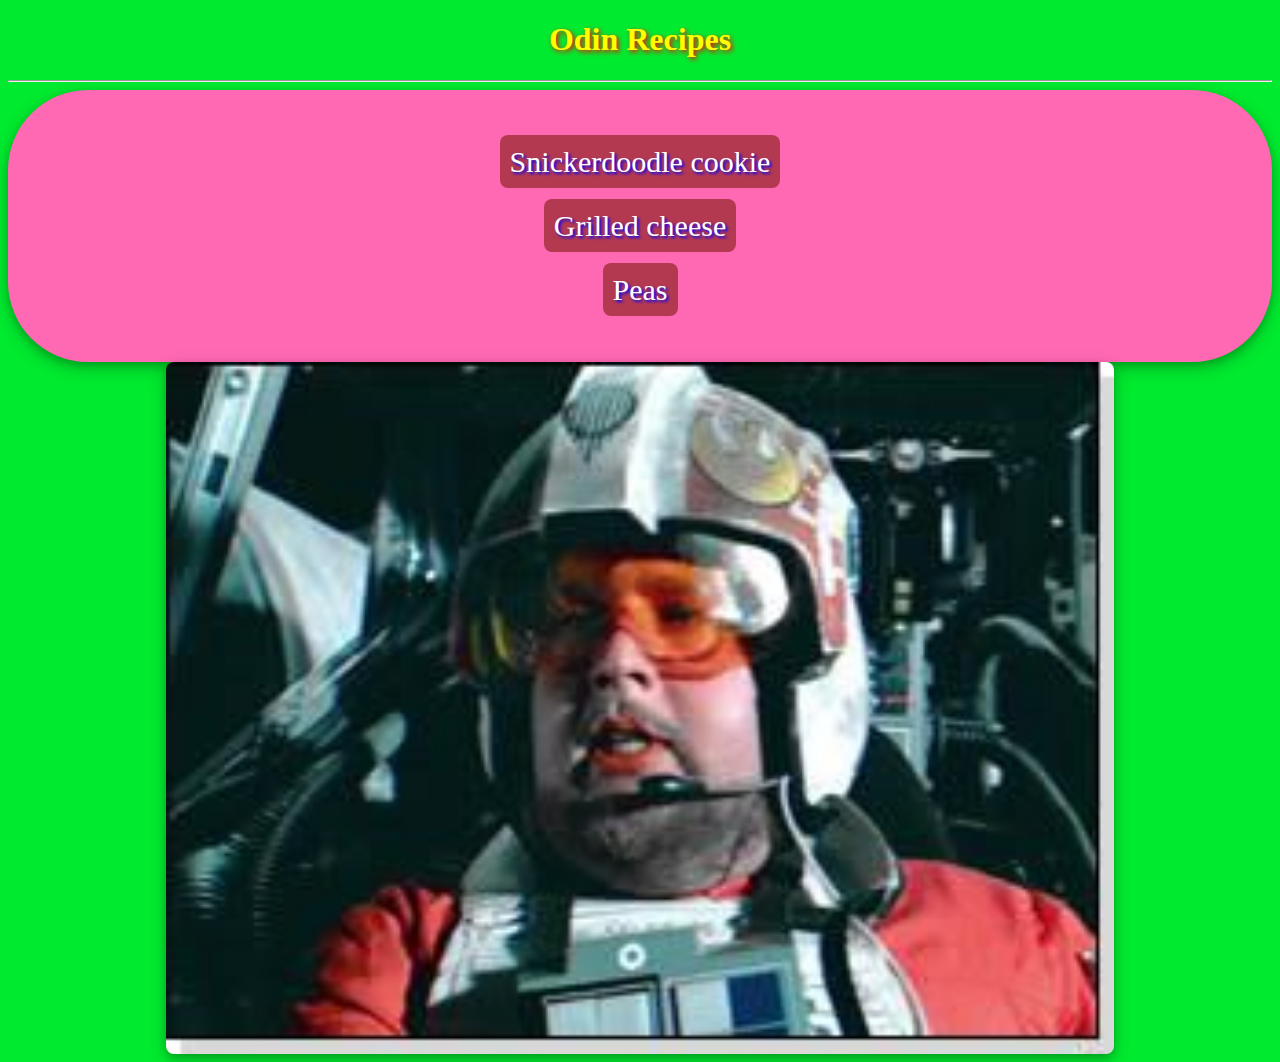
<file: index.html>
<!DOCTYPE html>
<html lang="en">
<head>
    <meta charset="UTF-8">
    <link rel="stylesheet" href="styles.css">
    <title>Odin Recipes</title>
</head>
<body>
    <h1>Odin Recipes</h1>
    <hr>
    <div class="links">
        <p>
            <a href="recipes/snickerdoodle.html">Snickerdoodle cookie</a>
        </p>
        <p>
           <a href="recipes/grilledcheese.html">Grilled cheese</a>  
        </p>
        <p>
            <a href="recipes/peas.html">Peas</a>
        </p>
    </div>
        <img src="images/porkins.jpeg" alt="porkins flying that x-wing" >   
</body>
</html>
</file>
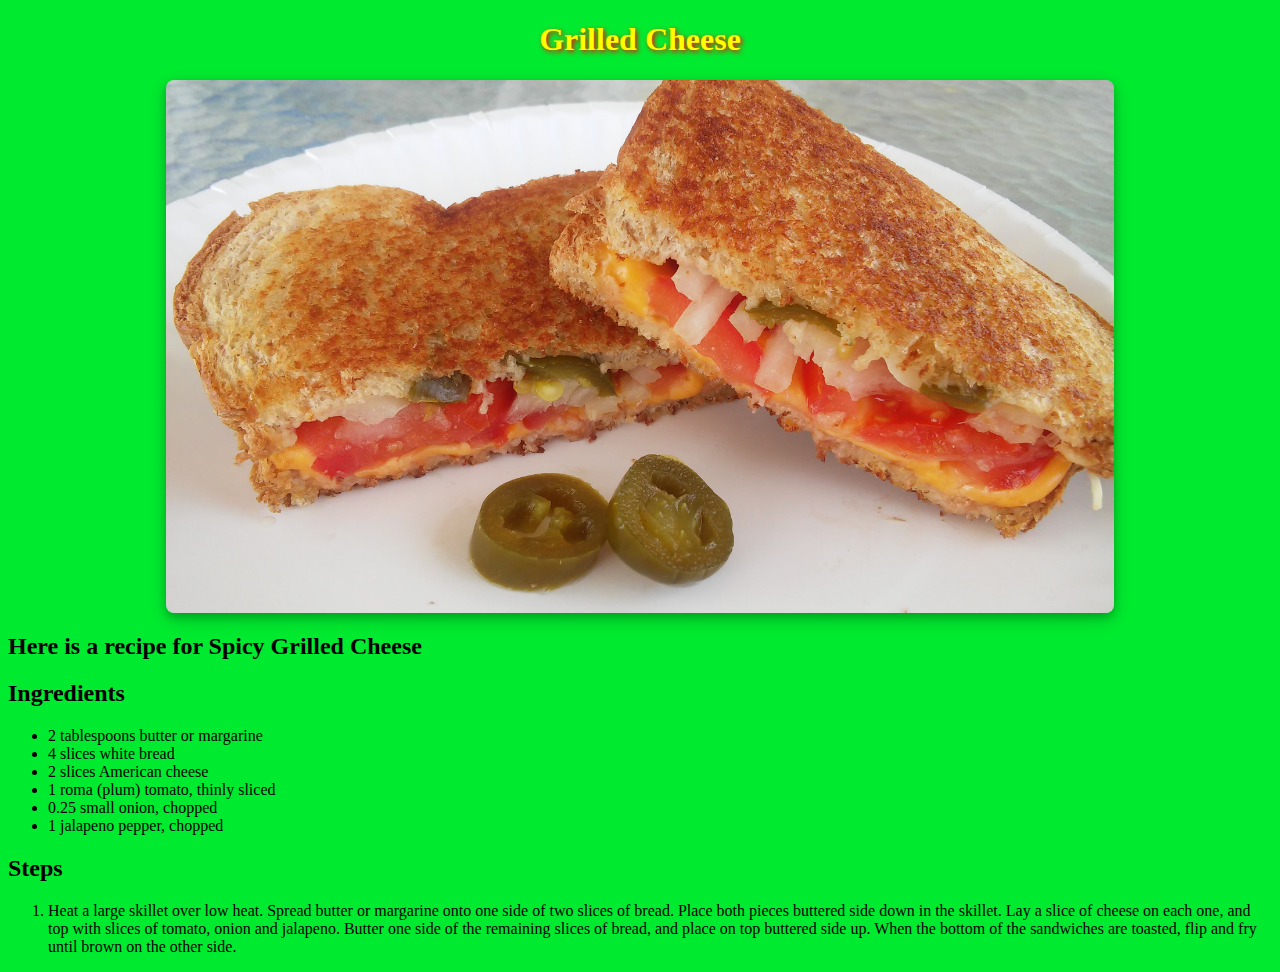
<file: recipes/grilledcheese.html>
<!DOCTYPE html>
<html lang="en">
<head>
    <meta charset="UTF-8">
    <meta http-equiv="X-UA-Compatible" content="IE=edge">
    <meta name="viewport" content="width=device-width, initial-scale=1.0">
    <link rel="stylesheet" href="../styles.css">
    <title>Grilled Cheese Recipe</title>
</head>
<body>
    <h1>Grilled Cheese</h1>
    <img src="grilledcheese.jpg" alt="grilled cheese" width="500">
    <h2>Here is a recipe for Spicy Grilled Cheese</h2>
    <h2>Ingredients</h2>
    <ul>
        <li> 2 tablespoons butter or margarine</li>
        <li>4 slices white bread </li>
        <li>2 slices American cheese </li>
        <li>1 roma (plum) tomato, thinly sliced </li>
        <li>0.25 small onion, chopped </li>
        <li>1 jalapeno pepper, chopped </li>
    </ul>
    <h2>Steps</h2>
    <ol>
        <li>Heat a large skillet over low heat. Spread butter or margarine onto one side of two slices of bread. Place both pieces buttered side down in the skillet. Lay a slice of cheese on each one, and top with slices of tomato, onion and jalapeno. Butter one side of the remaining slices of bread, and place on top buttered side up. When the bottom of the sandwiches are toasted, flip and fry until brown on the other side.</li>
    </ol>
</body>
</html>
</file>
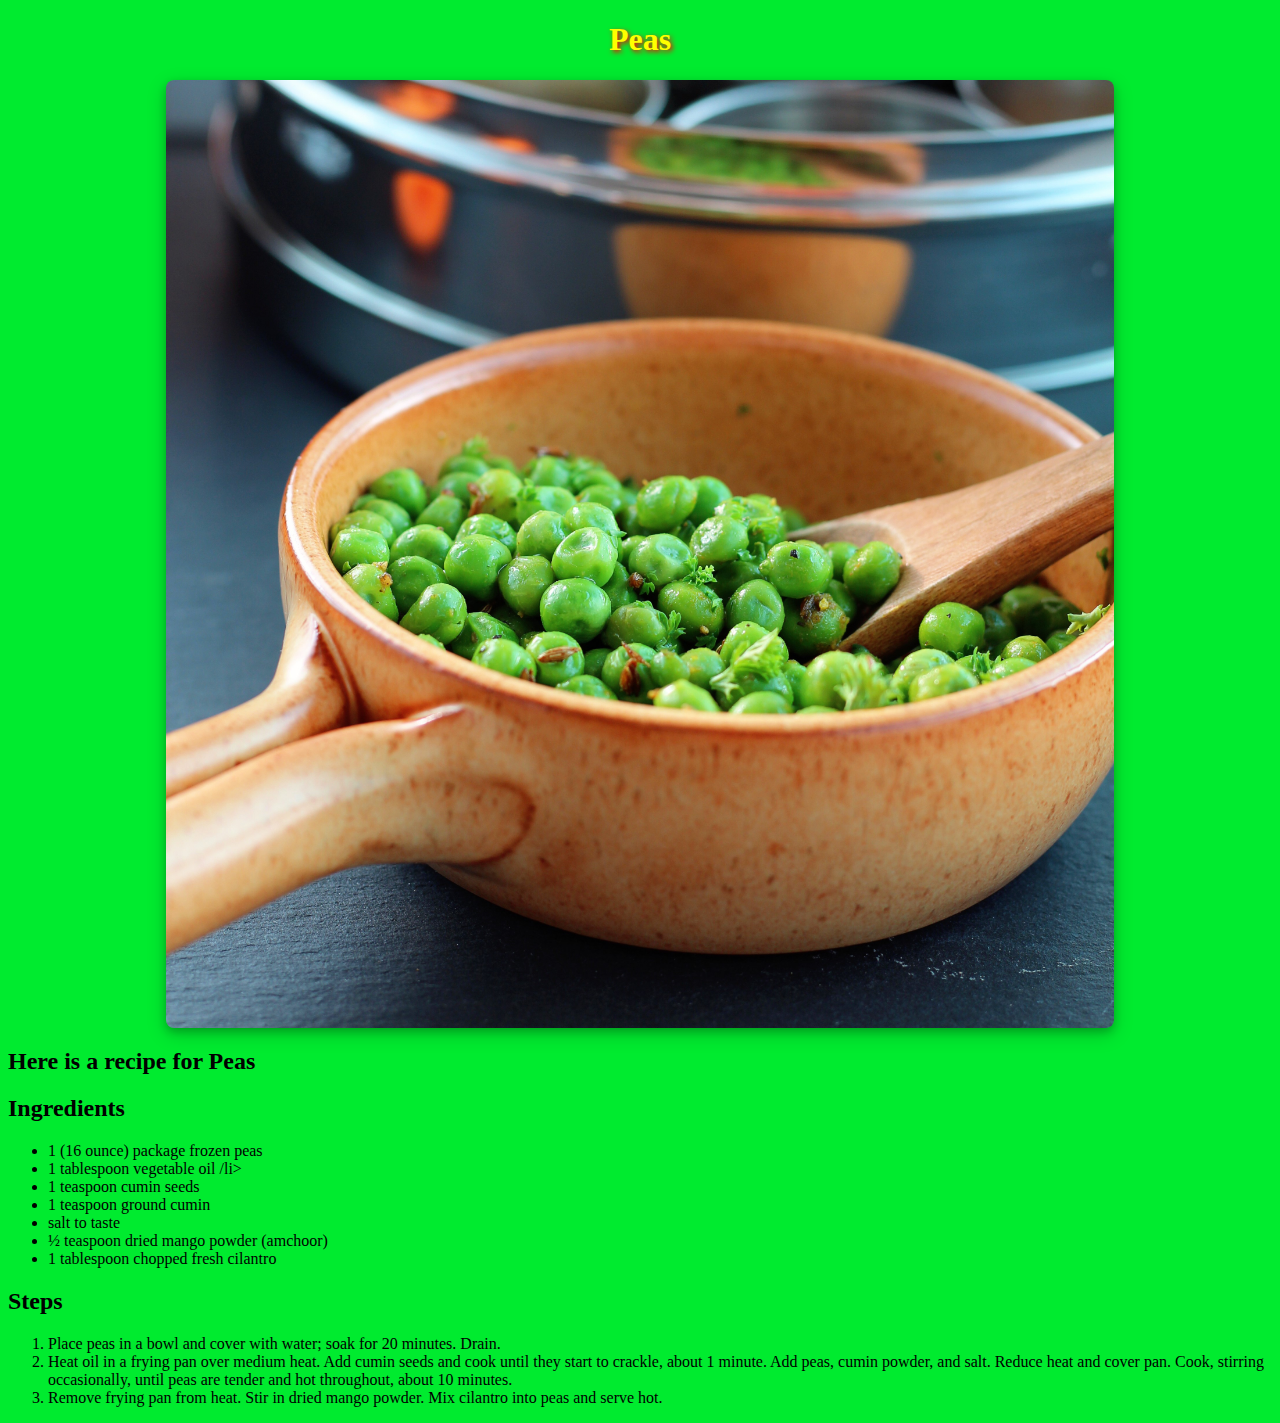
<file: recipes/peas.html>
<!DOCTYPE html>
<html lang="en">
<head>
    <meta charset="UTF-8">
    <meta http-equiv="X-UA-Compatible" content="IE=edge">
    <meta name="viewport" content="width=device-width, initial-scale=1.0">
    <link rel="stylesheet" href="../styles.css">
    <title>Peas Recipe</title>
</head>
<body>
    <h1>Peas</h1>
    <img src="peas.jpg" alt="Peas" width="500">
    <h2>Here is a recipe for Peas</h2>
    <h2>Ingredients</h2>
    <ul>
        <li> 1 (16 ounce) package frozen peas </li>
        <li>1 tablespoon vegetable oil /li>
        <li>1 teaspoon cumin seeds </li>
        <li>1 teaspoon ground cumin </li>
        <li>salt to taste </li>
        <li>½ teaspoon dried mango powder (amchoor) </li>
        <li>1 tablespoon chopped fresh cilantro </li>
    </ul>
    <h2>Steps</h2>
    <ol>
        <li>Place peas in a bowl and cover with water; soak for 20 minutes. Drain.</li>
        <li>Heat oil in a frying pan over medium heat. Add cumin seeds and cook until they start to crackle, about 1 minute. Add peas, cumin powder, and salt. Reduce heat and cover pan. Cook, stirring occasionally, until peas are tender and hot throughout, about 10 minutes.</li>
        <li>Remove frying pan from heat. Stir in dried mango powder. Mix cilantro into peas and serve hot.</li>
    </ol>
</body>
</html>
</file>
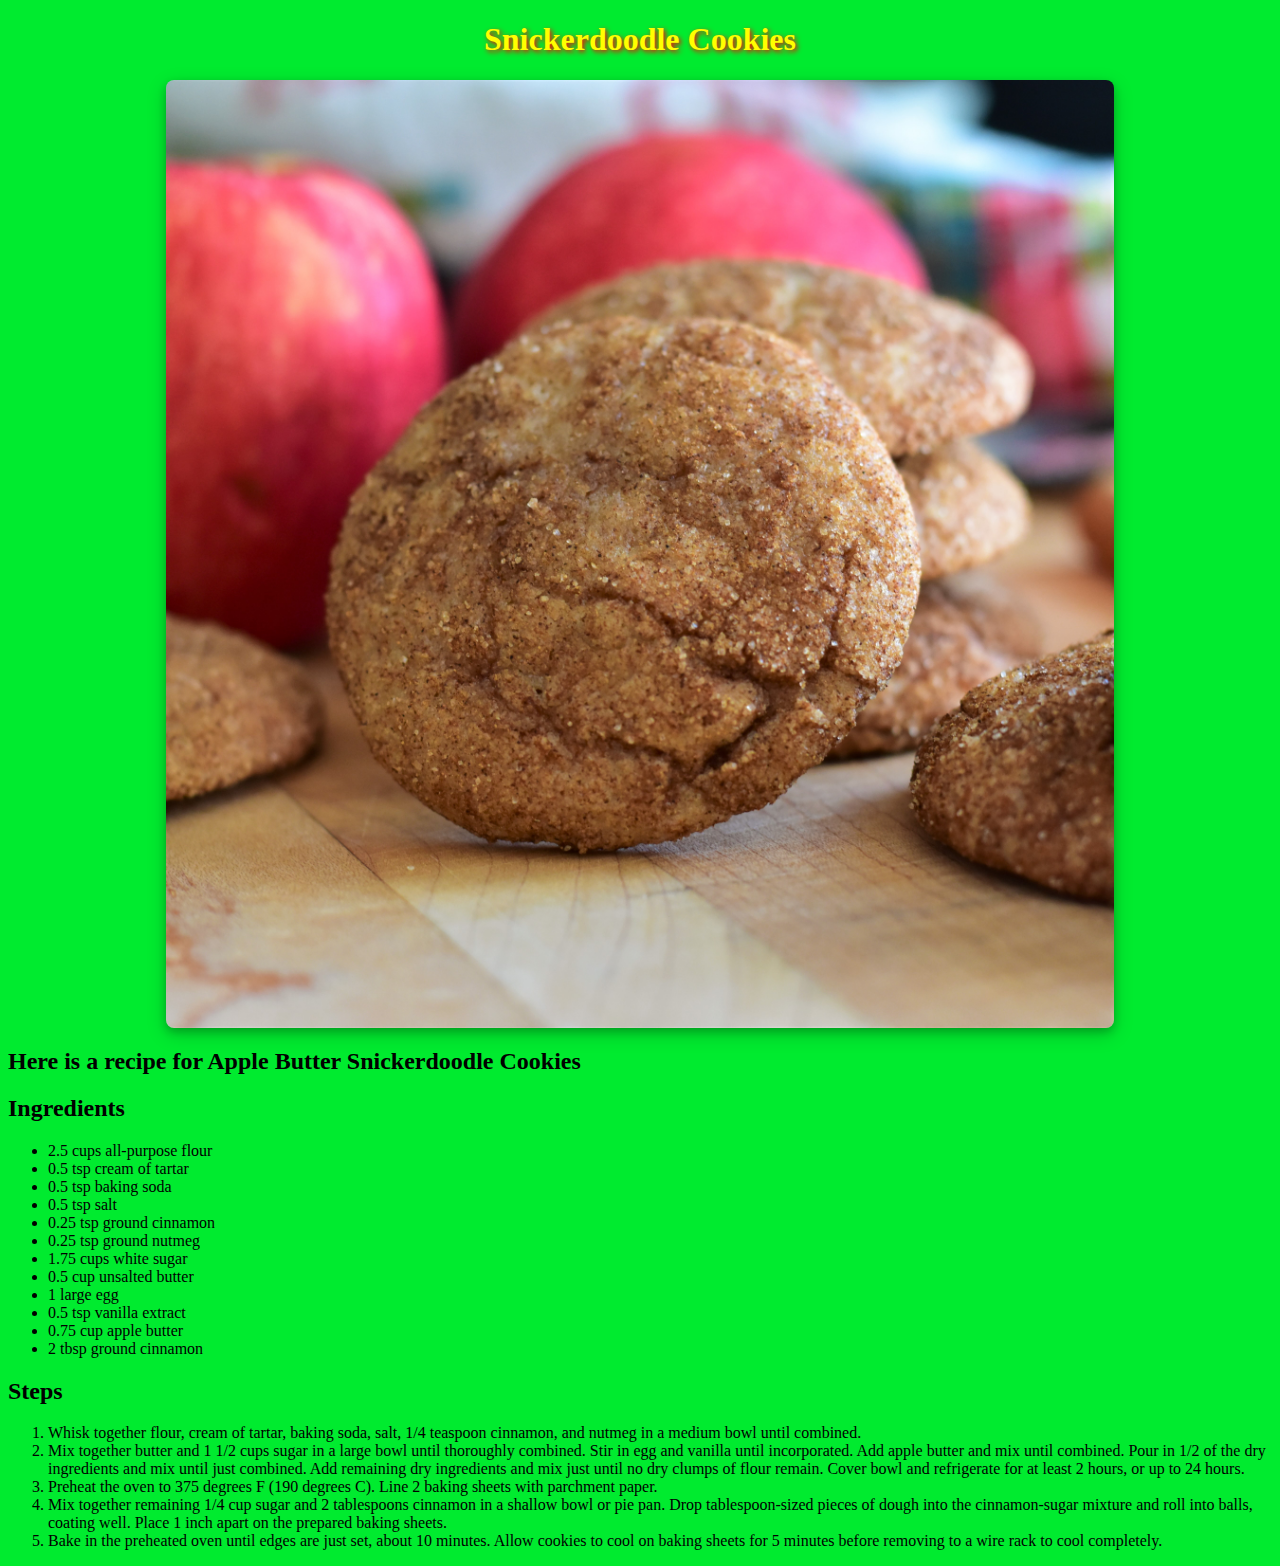
<file: recipes/snickerdoodle.html>
<!DOCTYPE html>
<html lang="en">
<head>
    <meta charset="UTF-8">
    <meta http-equiv="X-UA-Compatible" content="IE=edge">
    <meta name="viewport" content="width=device-width, initial-scale=1.0">
    <link rel="stylesheet" href="../styles.css">
    <title>Snickerdoodle Cookies</title>
</head>
<body>
    <h1>Snickerdoodle Cookies</h1>
    <img src="snickerdoodle.jpg" alt="Yummy cookie" width="500">
    <h2>Here is a recipe for Apple Butter Snickerdoodle Cookies</h2>
    <h2>Ingredients</h2>
    <ul>
        <li> 2.5 cups all-purpose flour </li>
        <li>0.5 tsp cream of tartar</li>
        <li>0.5 tsp baking soda</li>
        <li>0.5 tsp salt</li>
        <li>0.25 tsp ground cinnamon</li>
        <li>0.25 tsp ground nutmeg</li>
        <li>1.75 cups white sugar</li>
        <li>0.5 cup unsalted butter</li>
        <li>1 large egg</li>
        <li>0.5 tsp vanilla extract</li>
        <li>0.75 cup apple butter</li>
        <li>2 tbsp ground cinnamon</li>
    </ul>
    <h2>Steps</h2>
    <ol>
        <li>Whisk together flour, cream of tartar, baking soda, salt, 1/4 teaspoon cinnamon, and nutmeg in a medium bowl until combined.</li>
        <li>Mix together butter and 1 1/2 cups sugar in a large bowl until thoroughly combined. Stir in egg and vanilla until incorporated. Add apple butter and mix until combined. Pour in 1/2 of the dry ingredients and mix until just combined. Add remaining dry ingredients and mix just until no dry clumps of flour remain. Cover bowl and refrigerate for at least 2 hours, or up to 24 hours.</li>
        <li>Preheat the oven to 375 degrees F (190 degrees C). Line 2 baking sheets with parchment paper.</li>
        <li>Mix together remaining 1/4 cup sugar and 2 tablespoons cinnamon in a shallow bowl or pie pan. Drop tablespoon-sized pieces of dough into the cinnamon-sugar mixture and roll into balls, coating well. Place 1 inch apart on the prepared baking sheets.</li>
        <li>Bake in the preheated oven until edges are just set, about 10 minutes. Allow cookies to cool on baking sheets for 5 minutes before removing to a wire rack to cool completely.</li>
    </ol>
</body>
</html>
</file>
<file: styles.css>
body {
    font-family: serif;
    background-color: #00eb2f;
  }

h1 {
    color: yellow;
    text-align: center;
    text-shadow: 2px 2px 5px red;
}

img {
    display: block;
    margin-left: auto;
    margin-right: auto;
    border-radius: 8px;
    box-shadow: 0 4px 8px 0 rgba(0, 0, 0, 0.2), 0 6px 20px 0 rgba(0, 0, 0, 0.19);
    width: 75%;
  }

.links {
    text-align: center;
    background-color: hotpink;
    box-shadow: 0 4px 8px 0 rgba(0, 0, 0, 0.2), 0 6px 20px 0 rgba(0, 0, 0, 0.19);
    padding: 25px;
    font-size: 30px;
    width: auto;
    text-shadow: 2px 2px 3px blue;
    border-radius: 80px;

}

.links a:hover {
  color: green;
  background-color: indigo;
}

.links a{
  background-color: rgb(179,57,81);
  color: #fff;
  text-decoration: none;
  padding: 10px;
  border-radius: 8px;

}
</file>
